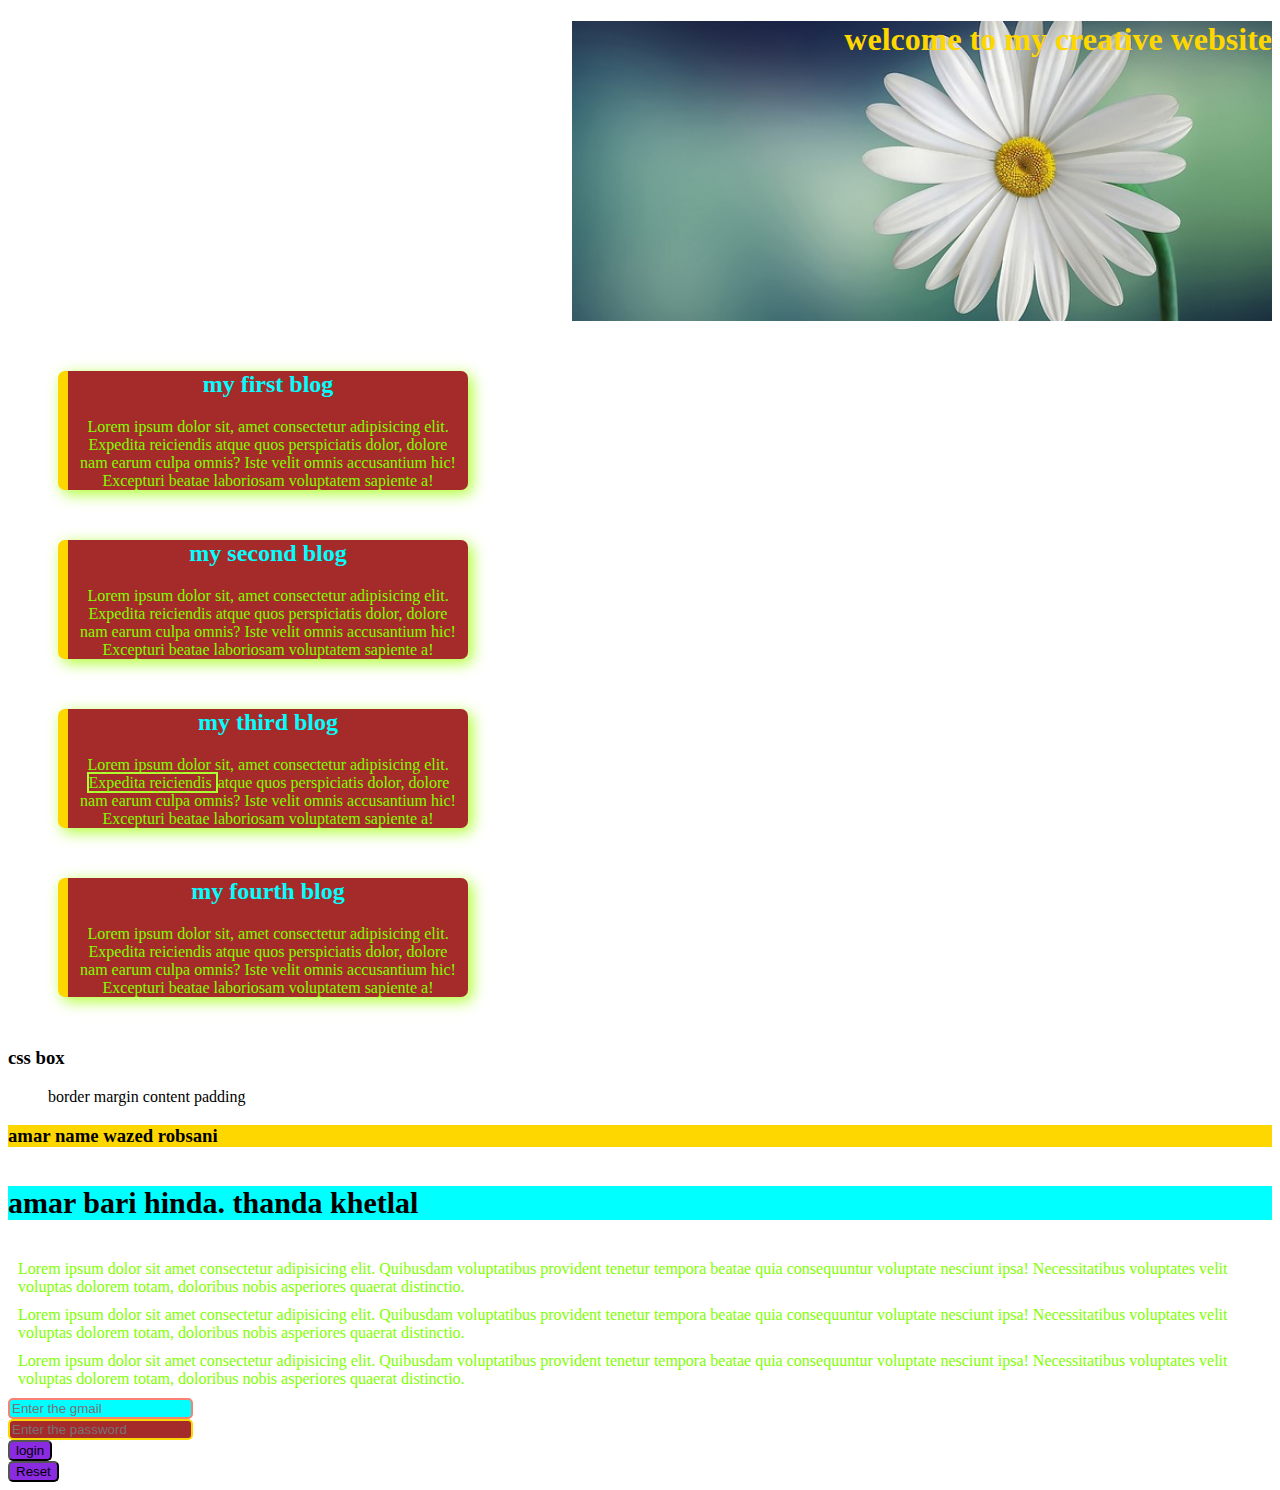
<file: index.html>
<!DOCTYPE html>
<html lang="en">
<head>
    <meta charset="UTF-8">
    <meta name="viewport" content="width=device-width, initial-scale=1.0">
    <title>Document</title>
   <link rel="stylesheet" href="color.css">
</head>
<body>
    <header>
        <h1 class=" creative"> welcome to my creative website</h1>
    </header>
<div class="blog">
    <h2> my first blog</h2>
    <p> Lorem ipsum dolor sit, amet consectetur adipisicing elit. Expedita reiciendis atque quos perspiciatis dolor, dolore nam earum culpa omnis? Iste velit omnis accusantium hic! Excepturi beatae laboriosam voluptatem sapiente a!</p>
</div>
<div class="blog">
    <h2> my second blog</h2>
    <p> Lorem ipsum dolor sit, amet consectetur adipisicing elit. Expedita reiciendis atque quos perspiciatis dolor, dolore nam earum culpa omnis? Iste velit omnis accusantium hic! Excepturi beatae laboriosam voluptatem sapiente a!</p>
</div>
<div class=" third blog">
    <h2> my third blog</h2>
    <p> Lorem ipsum dolor sit, amet consectetur adipisicing elit. <span class="minit">Expedita reiciendis </span>atque quos perspiciatis dolor, dolore nam earum culpa omnis? Iste velit omnis accusantium hic! Excepturi beatae laboriosam voluptatem sapiente a!</p>
</div>
<div class="blog">
    <h2> my fourth blog</h2>
    <p> Lorem ipsum dolor sit, amet consectetur adipisicing elit. Expedita reiciendis atque quos perspiciatis dolor, dolore nam earum culpa omnis? Iste velit omnis accusantium hic! Excepturi beatae laboriosam voluptatem sapiente a!</p>
</div>
<h3> css box</h3>
<ol>
    <li>border</li>
   <li>margin</li>
    <li>content</li>
    <li>padding</li>
</ol>
<h3 class="wazed">  amar name wazed robsani </h3>
<h4 class="bari wazed borsha"> amar bari hinda. thanda khetlal</h4>
<div>
    <p id="loremfirst"> Lorem ipsum dolor sit amet consectetur adipisicing elit. Quibusdam voluptatibus provident tenetur tempora beatae quia consequuntur voluptate nesciunt ipsa! Necessitatibus voluptates velit voluptas dolorem totam, doloribus nobis asperiores quaerat distinctio.</p>
    <p> Lorem ipsum dolor sit amet consectetur adipisicing elit. Quibusdam voluptatibus provident tenetur tempora beatae quia consequuntur voluptate nesciunt ipsa! Necessitatibus voluptates velit voluptas dolorem totam, doloribus nobis asperiores quaerat distinctio.</p>
    <p> Lorem ipsum dolor sit amet consectetur adipisicing elit. Quibusdam voluptatibus provident tenetur tempora beatae quia consequuntur voluptate nesciunt ipsa! Necessitatibus voluptates velit voluptas dolorem totam, doloribus nobis asperiores quaerat distinctio.</p>
    <form>
        <input type="email" placeholder="Enter the gmail">
        <br>
        <input type="password" placeholder="Enter the password">
        <br>
        <input class="login" type="submit" value="login">
        <br>
        <input class="reset" type="reset">
    </form>
</body>
</html>
</file>
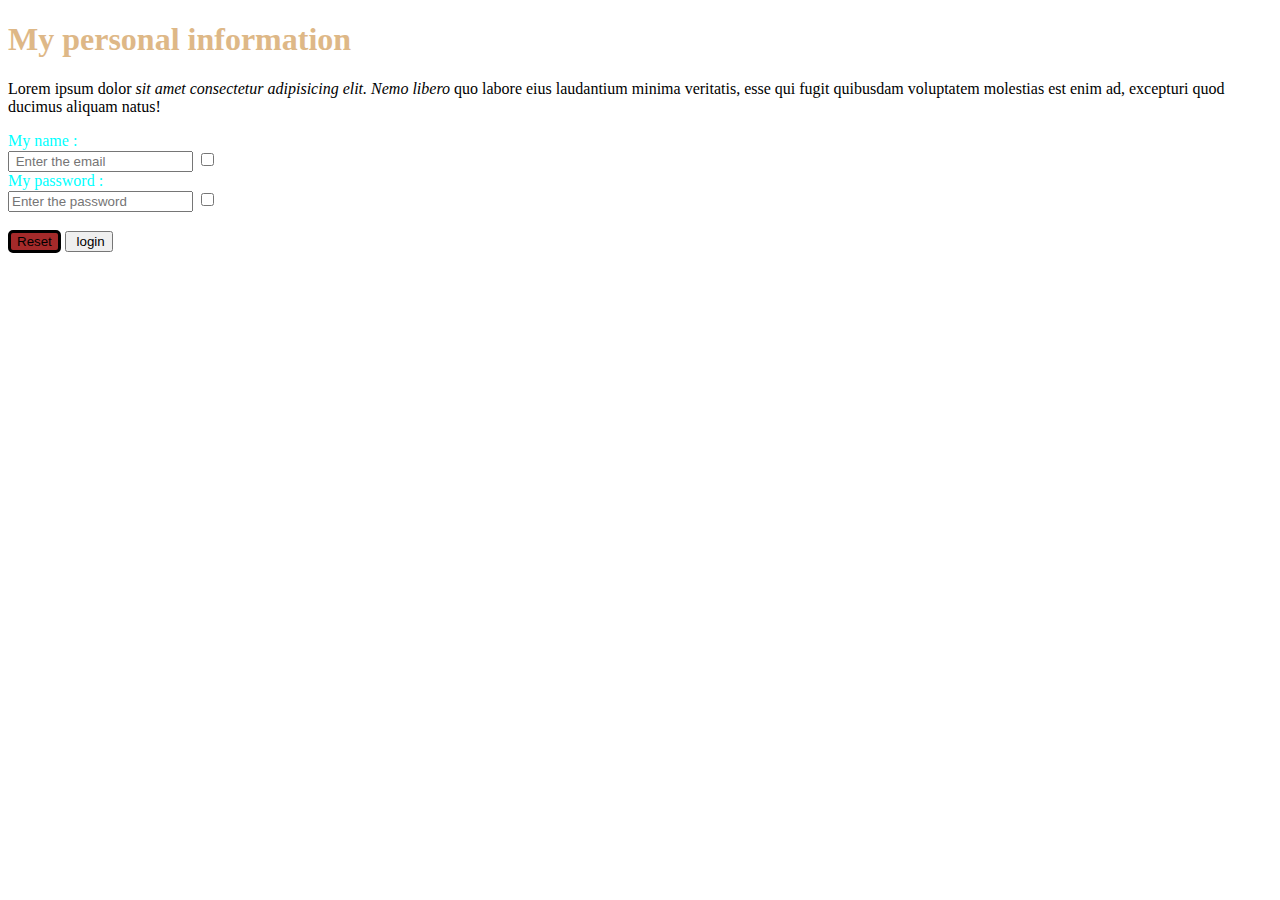
<file: test.html>
<!DOCTYPE html>
<html lang="en">
<head>
    <meta charset="UTF-8">
    <meta name="viewport" content="width=device-width, initial-scale=1.0">
    <title> My website</title>
    <link rel="shortcut icon" href="marguerite-729510_640.jpg" type="image/x-icon">
</head>
<body>
    <div>
    <h1 style="color: burlywood;"> My personal information</h1>
    <p> Lorem ipsum dolor <i>sit amet consectetur adipisicing elit. Nemo libero</i> quo labore eius laudantium minima veritatis, esse qui fugit quibusdam voluptatem molestias est enim ad, excepturi quod ducimus aliquam natus!</p>
</div>
<form>
<label for="fname" style="color: aqua;"> My name :</label>
<br>
<input type="email" placeholder=" Enter the email">
<input type="checkbox">
<br>
<label for="fname" style="color: aqua;"> My password :</label>
<br>
<input type="password" placeholder="Enter the password">
<input type="checkbox">
<br>
<br>
<input type="reset" style="background-color: brown; border:solid; border-radius: 5px;">
<input type="submit" value=" login">

</form>
</body>
</html>
</file>
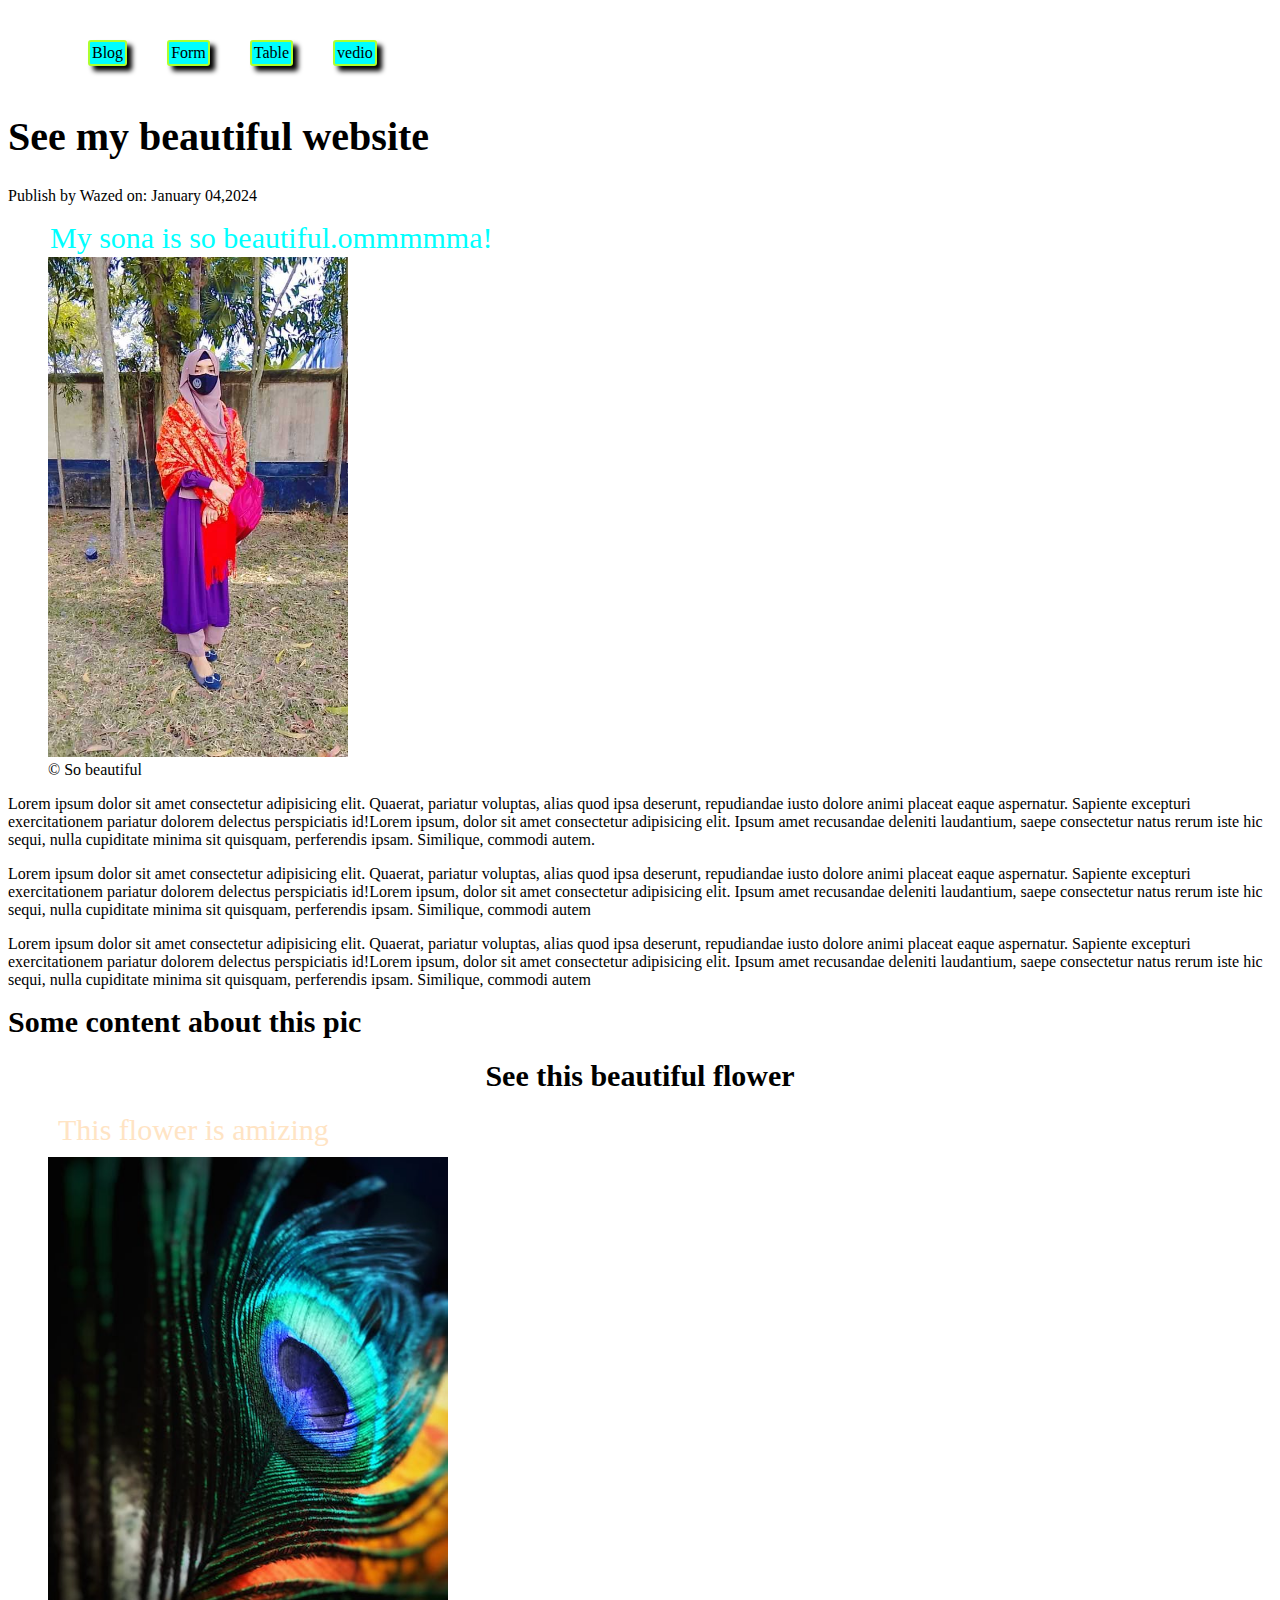
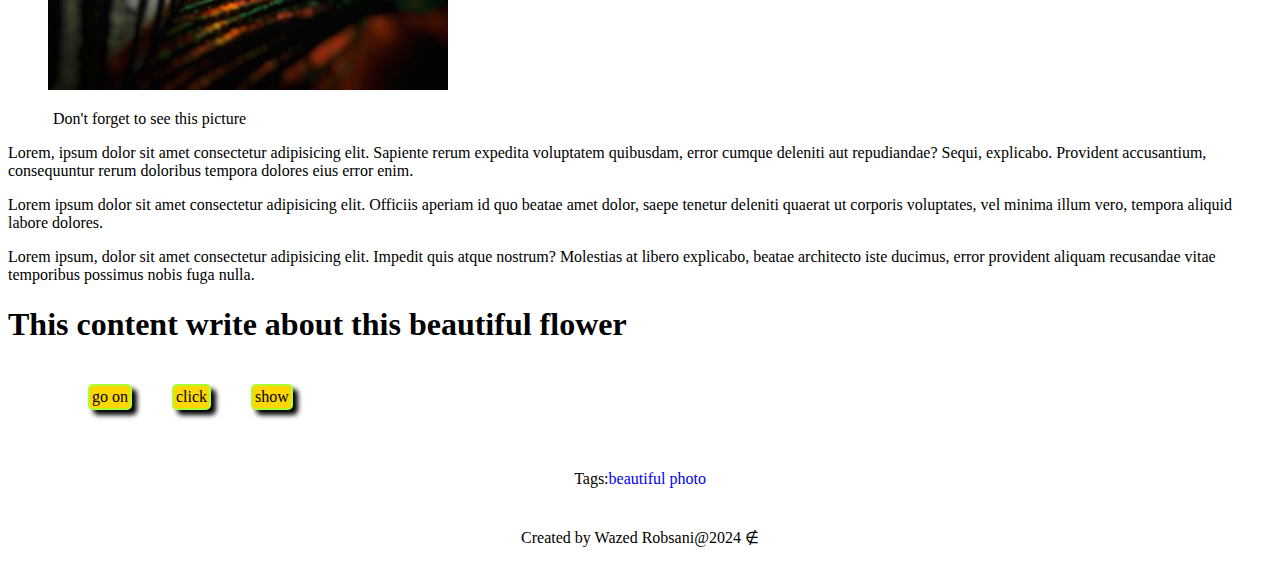
<file: Html 5/blog.html>
<!DOCTYPE html>
<html lang="en">
<head>
    <meta charset="UTF-8">
    <meta name="viewport" content="width=device-width, initial-scale=1.0">
    <title>Document</title>
    <link rel="stylesheet" href="styles/color.css">
    <link rel="stylesheet" href="sytles.css">
</head>
<body>
    <header>
        <nav>
            <ul>
                <li> <a href="blog.html">Blog</a></li>
                <li> <a href="form.html"> Form</a></li>
                <li> <a href="table.html"> Table</a></li>
                <li> <a href="vedio.html"> vedio</a></li>
            </ul>
        </nav>
    </header>
    <main>
        <article>
            <header>
                <h1 style=" font-size: 40px;"> See my beautiful website</h1>
               <p> Publish by Wazed on: <time datetime="03-01-2024"> January 04,2024</time></p>
               <figure>
               <figcaption class="picture"> My sona is so beautiful.ommmmma!</figcaption>
              <img width="300px" height="500px" src="Bokri/Sona.jpg" alt="Beautiful girl">
              <figcaption> &copy; So beautiful </figcaption>
               </figure>
               <section>
                <p>Lorem ipsum dolor sit amet consectetur adipisicing elit. Quaerat, pariatur voluptas, alias quod ipsa deserunt, repudiandae iusto dolore animi placeat eaque aspernatur. Sapiente excepturi exercitationem pariatur dolorem delectus perspiciatis id!Lorem ipsum, dolor sit amet consectetur adipisicing elit. Ipsum amet recusandae deleniti laudantium, saepe consectetur natus rerum iste hic sequi, nulla cupiditate minima sit quisquam, perferendis ipsam. Similique, commodi autem.</p> 
               </section>
               <section>
                <p>Lorem ipsum dolor sit amet consectetur adipisicing elit. Quaerat, pariatur voluptas, alias quod ipsa deserunt, repudiandae iusto dolore animi placeat eaque aspernatur. Sapiente excepturi exercitationem pariatur dolorem delectus perspiciatis id!Lorem ipsum, dolor sit amet consectetur adipisicing elit. Ipsum amet recusandae deleniti laudantium, saepe consectetur natus rerum iste hic sequi, nulla cupiditate minima sit quisquam, perferendis ipsam. Similique, commodi autem</p>
               </section>
               <section>
                <p>Lorem ipsum dolor sit amet consectetur adipisicing elit. Quaerat, pariatur voluptas, alias quod ipsa deserunt, repudiandae iusto dolore animi placeat eaque aspernatur. Sapiente excepturi exercitationem pariatur dolorem delectus perspiciatis id!Lorem ipsum, dolor sit amet consectetur adipisicing elit. Ipsum amet recusandae deleniti laudantium, saepe consectetur natus rerum iste hic sequi, nulla cupiditate minima sit quisquam, perferendis ipsam. Similique, commodi autem</p>
                <h6 style="font-size: 30px; margin: 0px;"> Some content about this pic</h6>
               </section>
               <section>
                <h1 style="text-align: center; font-size: 30px;"> See this beautiful flower</h1>
               </section>
               <figure>
                <figcaption style="font-size: 30px; margin: 10px; color: bisque;"> This flower is amizing</figcaption>
                <img width="400px" src="Bokri/pexels-photo-674010.jpeg" alt="">
               </figure>
               <figcaption style=" margin-left: 45px; "> Don't forget to see this picture</figcaption>
               <section>
                <p>Lorem, ipsum dolor sit amet consectetur adipisicing elit. Sapiente rerum expedita voluptatem quibusdam, error cumque deleniti aut repudiandae? Sequi, explicabo. Provident accusantium, consequuntur rerum doloribus tempora dolores eius error enim.</p>
                <p>Lorem ipsum dolor sit amet consectetur adipisicing elit. Officiis aperiam id quo beatae amet dolor, saepe tenetur deleniti quaerat ut corporis voluptates, vel minima illum vero, tempora aliquid labore dolores.</p>
                <p> Lorem ipsum, dolor sit amet consectetur adipisicing elit. Impedit quis atque nostrum? Molestias at libero explicabo, beatae architecto iste ducimus, error provident aliquam recusandae vitae temporibus possimus nobis fuga nulla.</p>
                <h1> This content write about this beautiful flower</h1>
               </section>
            </header>
            <header>
                <nav>
                    <ul>
                        <li class="go"> <a href="tags:"> go on</a></li>
                        <li class="go"> <a href="tags:"> click</a></li>
                        <li class="go"> <a href=" tags:"> show</a></li>
                    </ul>
                </nav>
                <footer>
                    <p > Tags:<a style="text-decoration: none;" href="beautiful photo">beautiful photo</a></p>
                </footer>
            </header>
            
        </article>
    </main>
    <footer>
        <p class="wazed">Created by Wazed Robsani@2024  &notin; </p>
    </footer>
</body>
</html>
</file>
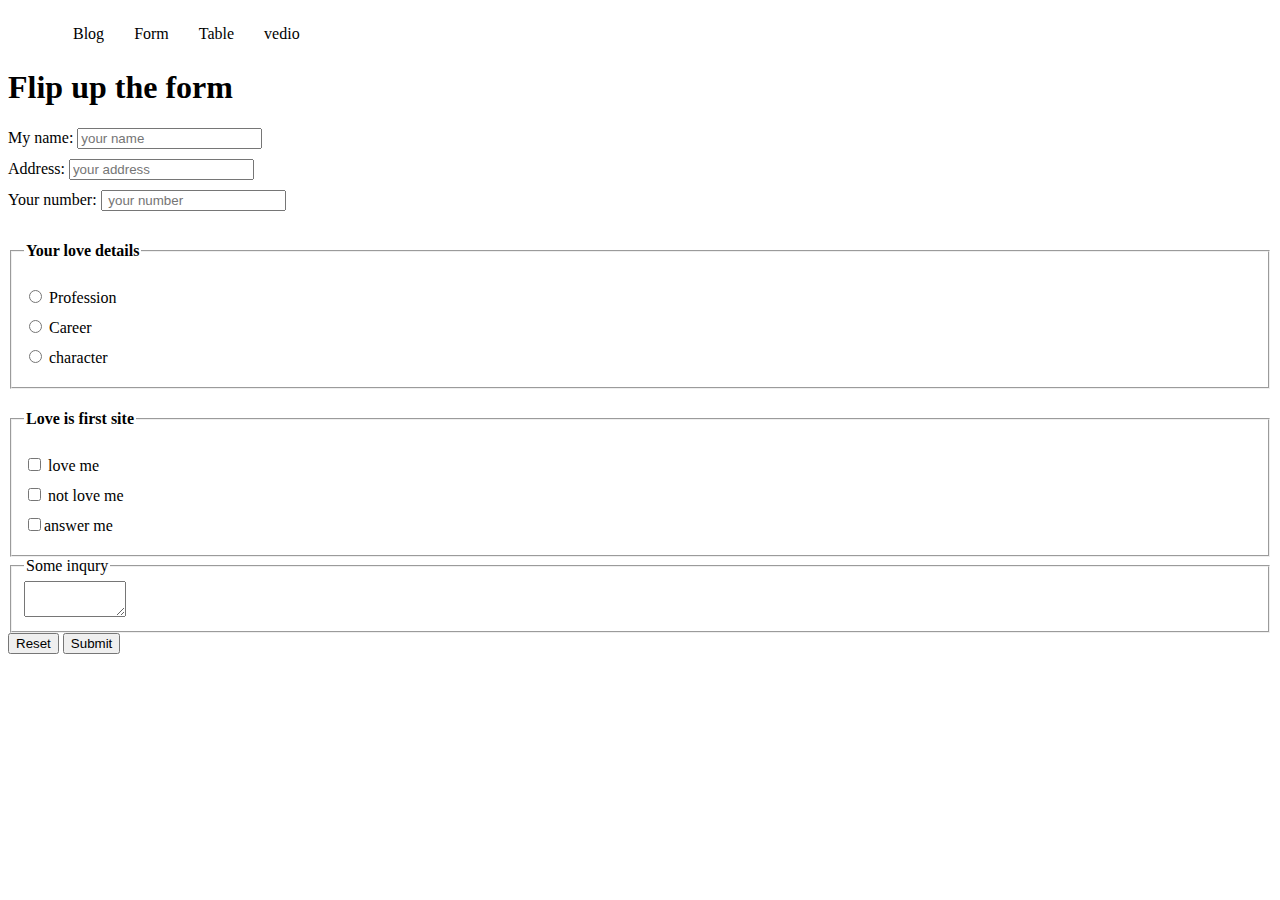
<file: Html 5/form.html>
<!DOCTYPE html>
<html lang="en">
<head>
    <meta charset="UTF-8">
    <meta name="viewport" content="width=device-width, initial-scale=1.0">
    <title> Love certifite</title>
    <link rel="shortcut icon" href="Bokri/love-photo.jpg" type="image/x-icon">
    <link rel="stylesheet" href="sytles.css">
    <style>
        label{
            display: block;
            margin-bottom: 10px;
        }
        
    </style>
</head>
<body>
    <header>
        <nav>
            <ul>
                <li> <a href="blog.html">Blog</a></li>
                <li> <a href="form.html"> Form</a></li>
                <li> <a href="table.html"> Table</a></li>
                <li> <a href="vedio.html"> vedio</a></li>
            </ul>
        </nav>
    </header>
    <main>
        <section>
            <h1> Flip up the form </h1>
            <form >
                <label for="name">My name:
                    <input type="text" placeholder="your name">
                </label>
                <label for="name" id="name">Address:
                    <input type="text" id="text" placeholder="your address">
                </label>
                <label for="name"> Your number:
                    <input type="number" id="number" placeholder=" your number">
                </label>
                <fieldset>
                    <legend>
                        <h4>Your love details</h4>
                    </legend>
                    <label for="name">
                        <input type="radio" name="work" id="love" > Profession
                    </label>
                    <label for="name">
                        <input type="radio" name="work" id="love"> Career
                    </label>
                    <label for="name">
                        <input type="radio" name="work" id="love"> character
                    </label>   
                </fieldset>
                <fieldset>
                    <legend>
                        <h4>Love is first site</h4>
                    </legend>    
                        <label for="name">
                            <input type="checkbox" name="decision" id="love"> love me
                        </label>
                        <label for="name">
                            <input type="checkbox" name="decision" id="love"> not love me
                        </label>
                        <label for="name">
                            <input type="checkbox" name="decision" id="love">answer me
                        </label>
                </fieldset>
                <fieldset>
                    <legend>
                        Some inqury
                    </legend>
                    <textarea name="area" id="love" cols="10" rows="2"></textarea>
                </fieldset>
                <input type="reset"> <input type="submit">
        </section>
    </main>
    <footer>

    </footer>
</body>
</html>
</file>
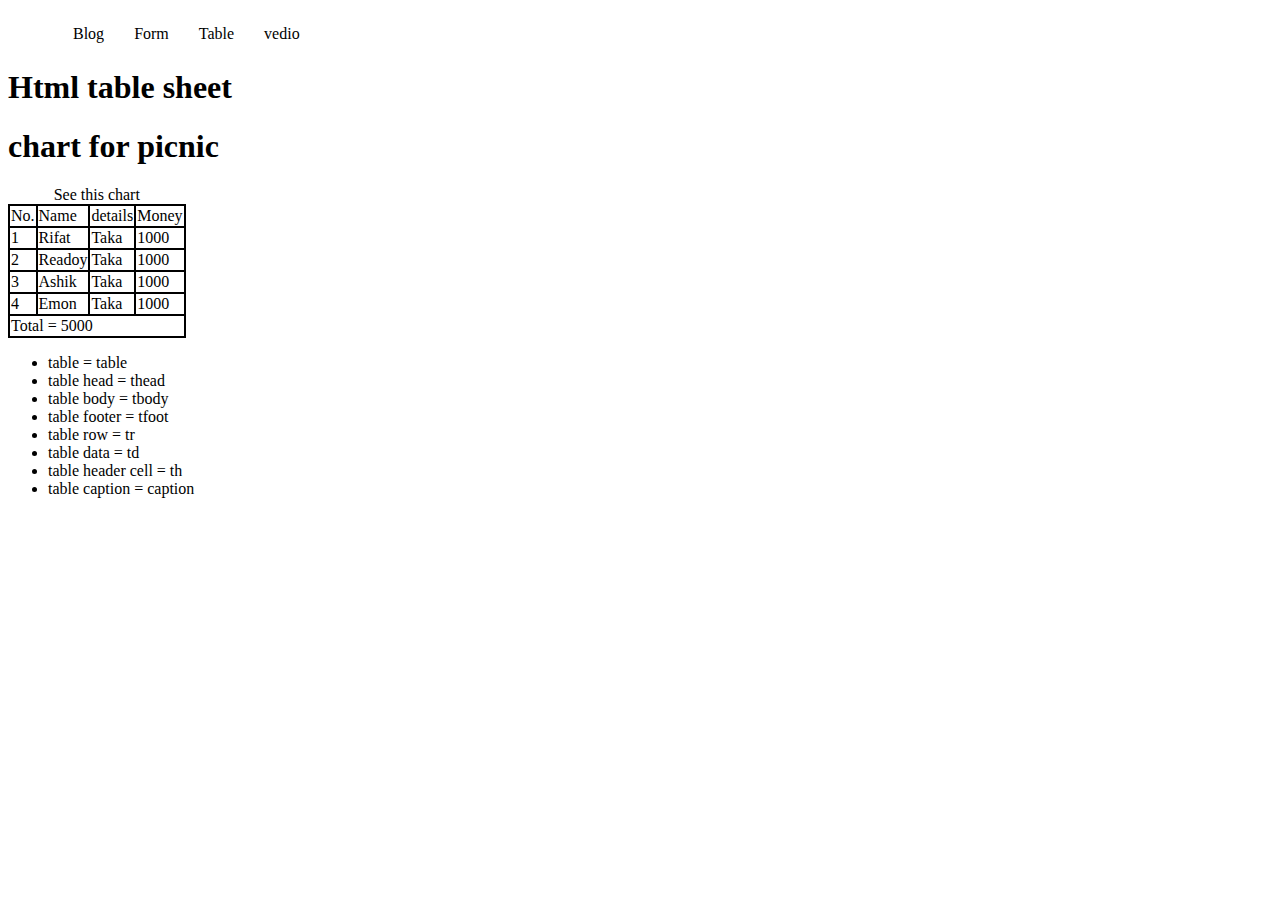
<file: Html 5/table.html>
<!DOCTYPE html>
<html lang="en">
<head>
    <meta charset="UTF-8">
    <meta name="viewport" content="width=device-width, initial-scale=1.0">
    <title>Html table </title>
    <link rel="stylesheet" href="sytles.css">
    <style>
        table{
            border-collapse: collapse;
            
        }
      td , th{
        
        border: black solid 2px;
      }
    </style>
</head>
<body>
    <header>
        <nav>
            <ul>
                <li> <a href="blog.html">Blog</a></li>
                <li> <a href="form.html"> Form</a></li>
                <li> <a href="table.html"> Table</a></li>
                <li> <a href="vedio.html"> vedio</a></li>
            </ul>
        </nav>
    </header>
    <main>
        <h1>Html table sheet </h1>
        <table>
            <thead>
                <h1> chart for picnic</h1>
                <caption> See this chart</caption>
                <tr>
                    <td> No.</td>
                    <td> Name</td>
                    <td> details</td>
                    <td> Money</td>
    
                </tr>
            </thead>
            <tbody>
               <tr>
                <td> 1</td>
                <td> Rifat</td>
                <td> Taka</td>
                <td> 1000</td>
               </tr>
               <tr>
                <td> 2</td>
                <td> Readoy</td>
                <td> Taka</td>
                <td> 1000</td>
               </tr>
                <tr>
                    <td> 3</td>
                    <td> Ashik</td>
                    <td> Taka</td>
                    <td> 1000</td>
                </tr>
               <tr>
                <td> 4</td>
                <td> Emon</td>
                <td> Taka</td>
                <td> 1000</td>
               </tr>
            </tbody>
            <tfoot>
               <td colspan="4"> Total = 5000</td>
            </tfoot>
        </table>
        <ul>
            <li> table = table </li>
            <li> table head = thead</li>
            <li> table body = tbody</li>
            <li> table footer = tfoot</li>
            <li> table row = tr</li>
            <li> table data = td</li>
            <li> table header cell = th</li>
            <li> table caption = caption</li>
        </ul>
    </main>
   
</body>
</html>
</file>
<file: color.css>
.blog{
    background-color: brown;
    color: aqua;
    width: 400px;
    border: gold solid 10px;
    border-top: none;
    border-right: none;
    border-bottom: none;
    border-radius: 7px;
    text-align: center;
    margin: 50px;
    box-shadow: 4px 4px 15px greenyellow;

}
.minit{
    border: greenyellow solid 2px;
    height: 200px;
}
li{
    display: inline;
}
.creative{
    color: gold;
    text-align:end;
    height: 300px; 
    background-image: url('marguerite-729510_640.jpg');
    background-repeat: repeat-y;
    background-size: 700px;
    background-position: right;
    
}
.wazed{
    background-color: gold;
    font-weight: bold;
}
.borsha{
    background-color: aqua;
    font-size: 30px;
}
.vlobashi,.sona,.aimapur{
    background-color: brown;
    font-size: larger;

}
#loremfirst ,p{
    color: chartreuse;
    margin: 10px;
}
input[type="email"]{
    background-color: aqua;
    border: salmon solid 2px;
    border-radius: 5px;
}
input[type="password"]{
    background-color: brown;
    border: gold solid 2px;
    border-radius: 5px;
}
.login,.reset{
    background-color: blueviolet;
    border-radius: 5px;
}
</file>
<file: Html 5/styles/color.css>
nav > ul > li {
    color: black;
    display: inline;
    margin: 20px;
    padding: 2px;
    border: greenyellow solid 2px;
    border-radius: 3px;
    background-color: aqua;
    box-shadow: 5px 5px 5px;
}
nav > ul > li > a {
    text-decoration: none;
}
footer{
    text-align: center;
    margin-top: 40px;
}
.picture{
    color: aqua;
    font-size: 30px;
    margin: 2px;
}
.go{
    background-color: gold;
    border: greenyellow solid 2px;
    border-radius: 5px;
    box-shadow: 5px 5px 5px;
}
</file>
<file: Html 5/sytles.css>
nav > Ul {
    display: flex;
    margin: 20px;
}
nav li{
    list-style: none;
    margin-right: 20px;
    padding: 5px;
    text-decoration: none;
}
 nav li a{
    text-decoration: none;
    color: black;
}
nav li a:hover{
    background-color: goldenrod;
    border: sandybrown solid 1px;
    border-radius: 2px;
    box-shadow: 5px 5px 5px;
}
</file>
